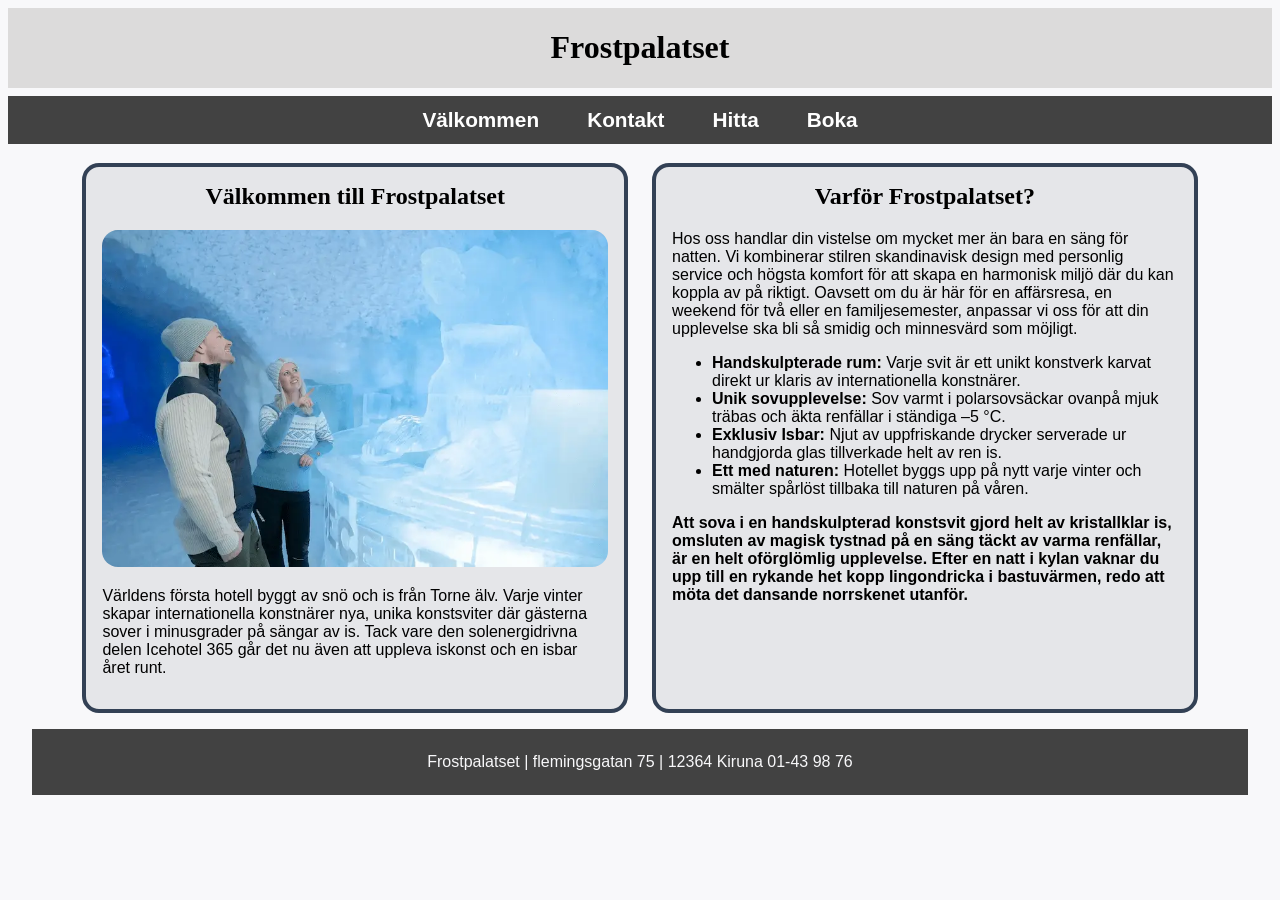
<file: index.html>
<!DOCTYPE html>
<html lang="en">

<head>
    <meta charset="UTF-8">
    <meta name="viewport" content="width=device-width, initial-scale=1.0">
    <title>Välkommen till Nodic Hotell</title>
    <link rel="stylesheet" type="text/css" href="styles.css">
</head>

<body>
    <header class="container">
        <h1 class="center">Frostpalatset</h1>
    </header>

    <nav class="nav-container">
        <a href="index.html">Välkommen</a>
        <a href="kontakt.html">Kontakt</a>
        <a href="hitta.html">Hitta</a>
        <a href="boka.html">Boka</a>
    </nav>

    <main>
        <div class="container">
            <div class="item">
                <h2 class="center">Välkommen till Frostpalatset</h2>
                <img src="bilder/välkommen.webp" alt="people interacting in hotel">
                <p>Världens första hotell byggt av snö och is från Torne älv. Varje vinter
                    skapar internationella konstnärer nya, unika konstsviter där gästerna sover i minusgrader på sängar
                    av is. Tack vare den solenergidrivna delen Icehotel 365 går det nu även att uppleva iskonst och en
                    isbar året runt.</p>
            </div>
            <div class="item">
                <h2 class="center">Varför Frostpalatset?</h2>
                <p>Hos oss handlar din vistelse om mycket mer än bara en säng för natten. Vi kombinerar stilren
                    skandinavisk design med personlig service och högsta komfort för att skapa en harmonisk miljö där du
                    kan koppla av på riktigt. Oavsett om du är här för en affärsresa, en weekend för två eller en
                    familjesemester, anpassar vi oss för att din upplevelse ska bli så smidig och minnesvärd som
                    möjligt.</p>
                <ul>
                    <li><strong>Handskulpterade rum:</strong> Varje svit är ett unikt konstverk karvat direkt ur klaris
                        av internationella konstnärer.</li>
                    <li><strong>Unik sovupplevelse:</strong> Sov varmt i polarsovsäckar ovanpå mjuk träbas och äkta
                        renfällar i ständiga –5 °C.</li>
                    <li><strong>Exklusiv Isbar:</strong> Njut av uppfriskande drycker serverade ur handgjorda glas
                        tillverkade helt av ren is.</li>
                    <li><strong>Ett med naturen:</strong> Hotellet byggs upp på nytt varje vinter och smälter spårlöst
                        tillbaka till naturen på våren.</li>
                </ul>
                <p><strong>Att sova i en handskulpterad konstsvit gjord helt av kristallklar is, omsluten av magisk
                            tystnad
                            på
                            en säng täckt av varma renfällar, är en helt oförglömlig upplevelse. Efter en natt i kylan
                            vaknar du
                            upp till en rykande het kopp lingondricka i bastuvärmen, redo att möta det dansande
                            norrskenet
                            utanför.</strong></p>

            </div>
        </div>
    </main>
    <footer>
        <p class="center">Frostpalatset | flemingsgatan 75 | 12364 Kiruna 01-43 98 76</p>
    </footer>
</body>

</html>
</file>
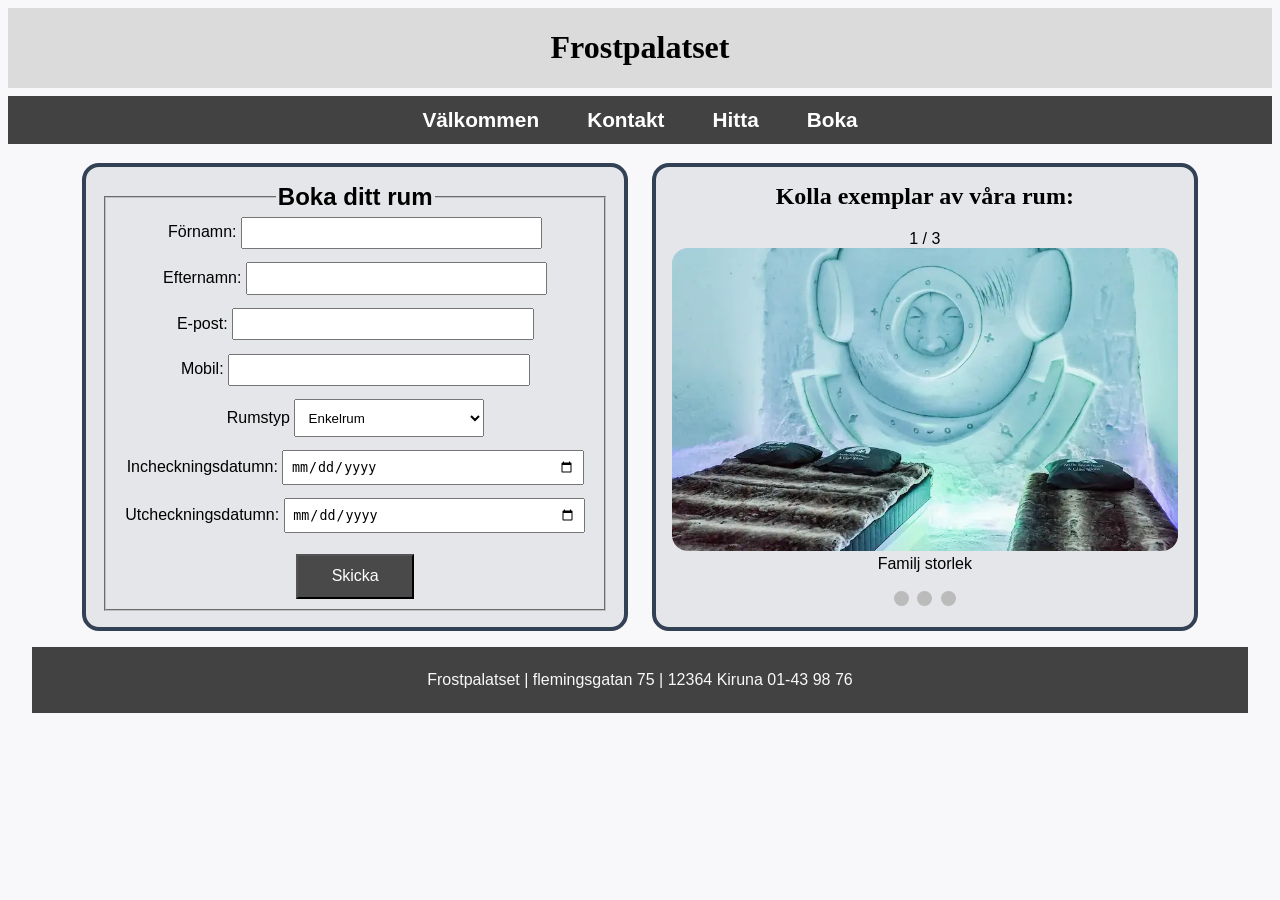
<file: boka.html>
<!DOCTYPE html>
<html lang="en">

<head>
    <meta charset="UTF-8">
    <meta name="viewport" content="width=device-width, initial-scale=1.0">
    <title>Välkommen till Nodic Hotell</title>
    <link rel="stylesheet" type="text/css" href="styles.css">
</head>

<body>
    <header class="container">
        <h1 class="center">Frostpalatset</h1>
    </header>

    <nav class="nav-container">
        <a href="index.html">Välkommen</a>
        <a href="kontakt.html">Kontakt</a>
        <a href="hitta.html">Hitta</a>
        <a href="boka.html">Boka</a>
    </nav>

    <main>
        <div class="container">
            <div class="item">

                <form action="book-confimation.html" method="POST" class="centered-form">
                    <fieldset>
                        <legend>Boka ditt rum</legend>
                        <label for="forname">Förnamn:</label>
                        <input type="text" id="forname" name="forname" minlength="4" required>
                        <br>
                        <label for="aftername">Efternamn:</label>
                        <input type="text" id="aftername" name="aftername" minlength="4" required>
                        <br>
                        <label for="email">E-post:</label>
                        <input type="email" id="email" name="email" required>
                        <br>
                        <label for="mobilenumber">Mobil:</label>
                        <input type="number" id="mobilenumber" min="99" max="0799999999" name="mobilenumber">
                        <br>
                        <label for="roomtype">Rumstyp</label>
                        <select id="roomtype" name="roomtype">
                            <option value="enkel">Enkelrum</option>
                            <option value="dubbel">Dubbelrum</option>
                            <option value="suit">Suit</option>
                        </select>
                        <br>
                        <label for="arrivaldate">Incheckningsdatumn:</label>
                        <input type="date" id="arrivaldate" name="arrival date" required>

                        <label for="departuredate">Utcheckningsdatumn:</label>
                        <input type="date" id="departuredate" name="departure date" required>
                        <br>
                        <button type="submit"><span>Skicka</span></button>
                    </fieldset>
                </form>
            </div>
            <article class="item center">
                <h2>Kolla exemplar av våra rum:</h2>
                <div class="slideshow-container">
                    <div class="mySlides fade" style="display: none;">
                        <div class="numbertext">1 / 3</div>
                        <img src="bilder/room1.webp" class="image-85" alt="bedroom picture 1" style="width:100%">
                        <div class="text">Familj storlek</div>
                    </div>

                    <div class="mySlides fade" style="display: block;">
                        <div class="numbertext">2 / 3</div>
                        <img class="image-85" src="bilder/room2.webp" alt="bedroom picture 2" style="width:100%">
                        <div class="text">2 personer storlek</div>
                    </div>

                    <div class="mySlides fade" style="display: none;">
                        <div class="numbertext">3 / 3</div>
                        <img class="image-85 " src="bilder/room3.webp" alt="bedroom picture 3" style="width:100%">
                        <div class="text">1 person storlek</div>
                    </div>

                </div>
                <br>

                <div style="text-align:center">
                    <span class="dot" onclick="currentSlide(1)"></span>
                    <span class="dot active" onclick="currentSlide(2)"></span>
                    <span class="dot" onclick="currentSlide(3)"></span>
                </div>
            </article>
        </div>
    </main>
    <footer>
        <p class="center">Frostpalatset | flemingsgatan 75 | 12364 Kiruna 01-43 98 76</p>
    </footer>
    <script src="showslides.js"></script>

</body>

</html>
</file>
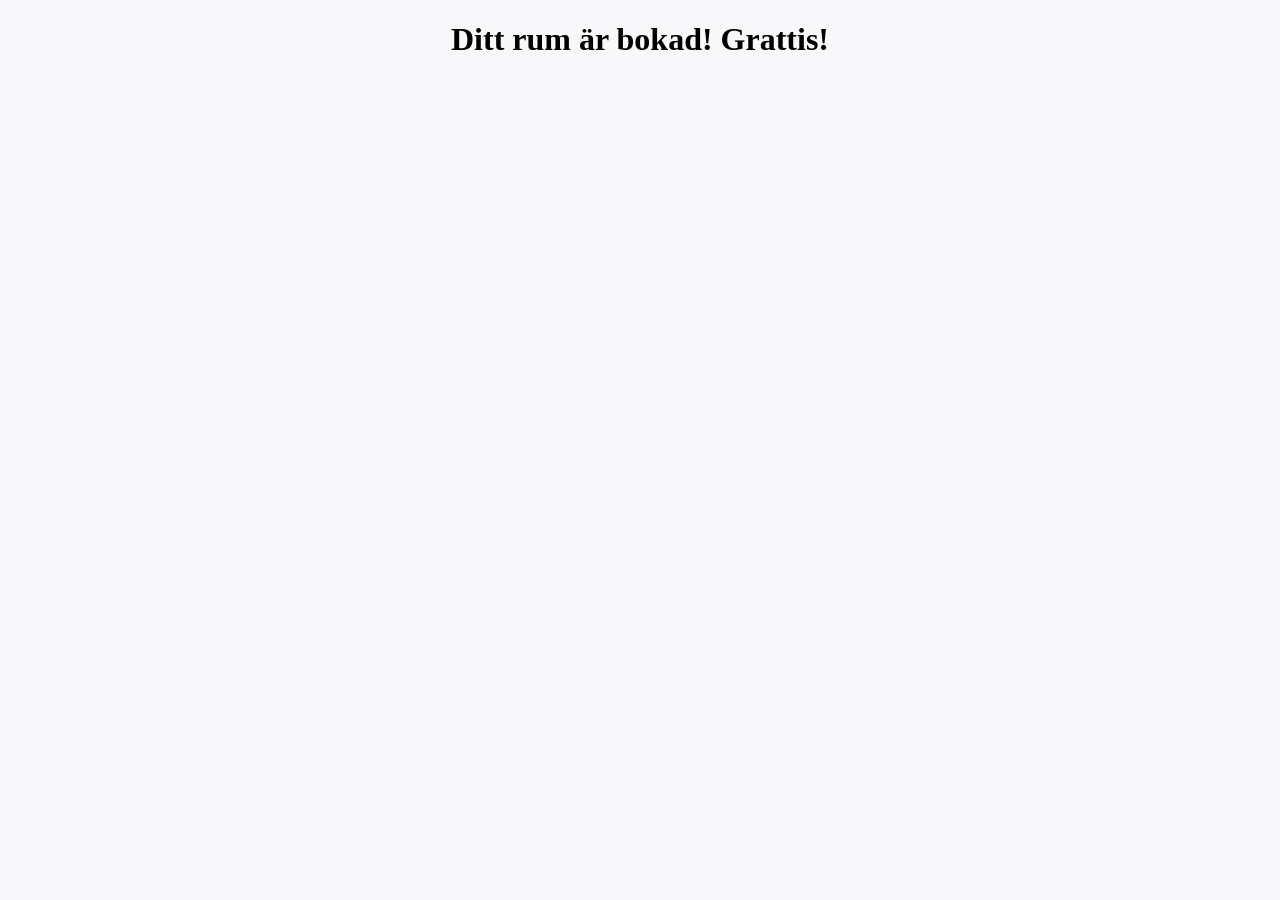
<file: book-confimation.html>
<!DOCTYPE html>
<html lang="en">
<head>
    <meta charset="UTF-8">
    <meta name="viewport" content="width=device-width, initial-scale=1.0">
    <title>Document</title>
    <link rel="stylesheet" href="styles.css">
</head>
<body>
    <h1 class="center">Ditt rum är bokad! Grattis!</h1>
</body>
</html>
</file>
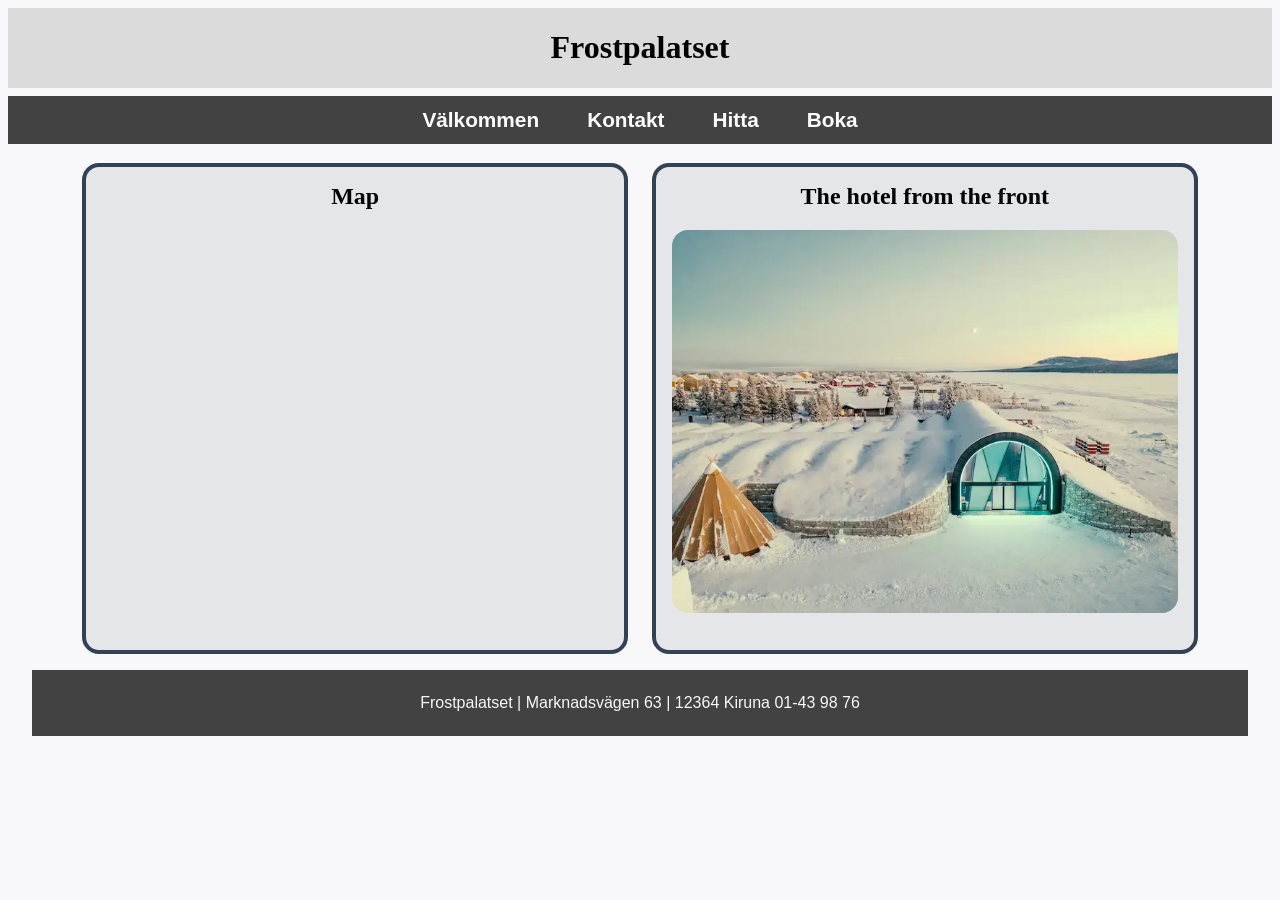
<file: hitta.html>
<!DOCTYPE html>
<html lang="en">

<head>
    <meta charset="UTF-8">
    <meta name="viewport" content="width=device-width, initial-scale=1.0">
    <title>Välkommen till Nodic Hotell</title>
    <link rel="stylesheet" type="text/css" href="styles.css">
</head>

<body>
    <header class="container">
        <h1 class="center">Frostpalatset</h1>
    </header>

    <nav class="nav-container">
        <a href="index.html">Välkommen</a>
        <a href="kontakt.html">Kontakt</a>
        <a href="hitta.html">Hitta</a>
        <a href="boka.html">Boka</a>
    </nav>

    <main>
        <div class="container">
            <article class="item">
                <h2 class="center">Map</h2>
                <iframe class="width-100"
                    src="https://www.google.com/maps/embed?pb=!1m18!1m12!1m3!1d1540402.5006019373!2d15.982743187499995!3d67.84988419999999!2m3!1f0!2f0!3f0!3m2!1i1024!2i768!4f13.1!3m3!1m2!1s0x45d0c79c4842e779%3A0x516382f753ff1ebc!2sICEHOTEL!5e0!3m2!1ssv!2sse!4v1791502546794!5m2!1ssv!2sse"
                    width="600" height="400" style="border:0;" allowfullscreen="" loading="lazy"
                    referrerpolicy="strict-origin-when-cross-origin"></iframe>
            </article>

            <article class="item">
                <h2 class="center">The hotel from the front</h2>
                <img class="image-85" src="bilder/hotelentre.webp" alt="hotelentry">
            </article>
        </div>
    </main>
    <footer>
        <p class="center">Frostpalatset | Marknadsvägen 63 | 12364 Kiruna 01-43 98 76</p>
    </footer>
</body>

</html>
</file>
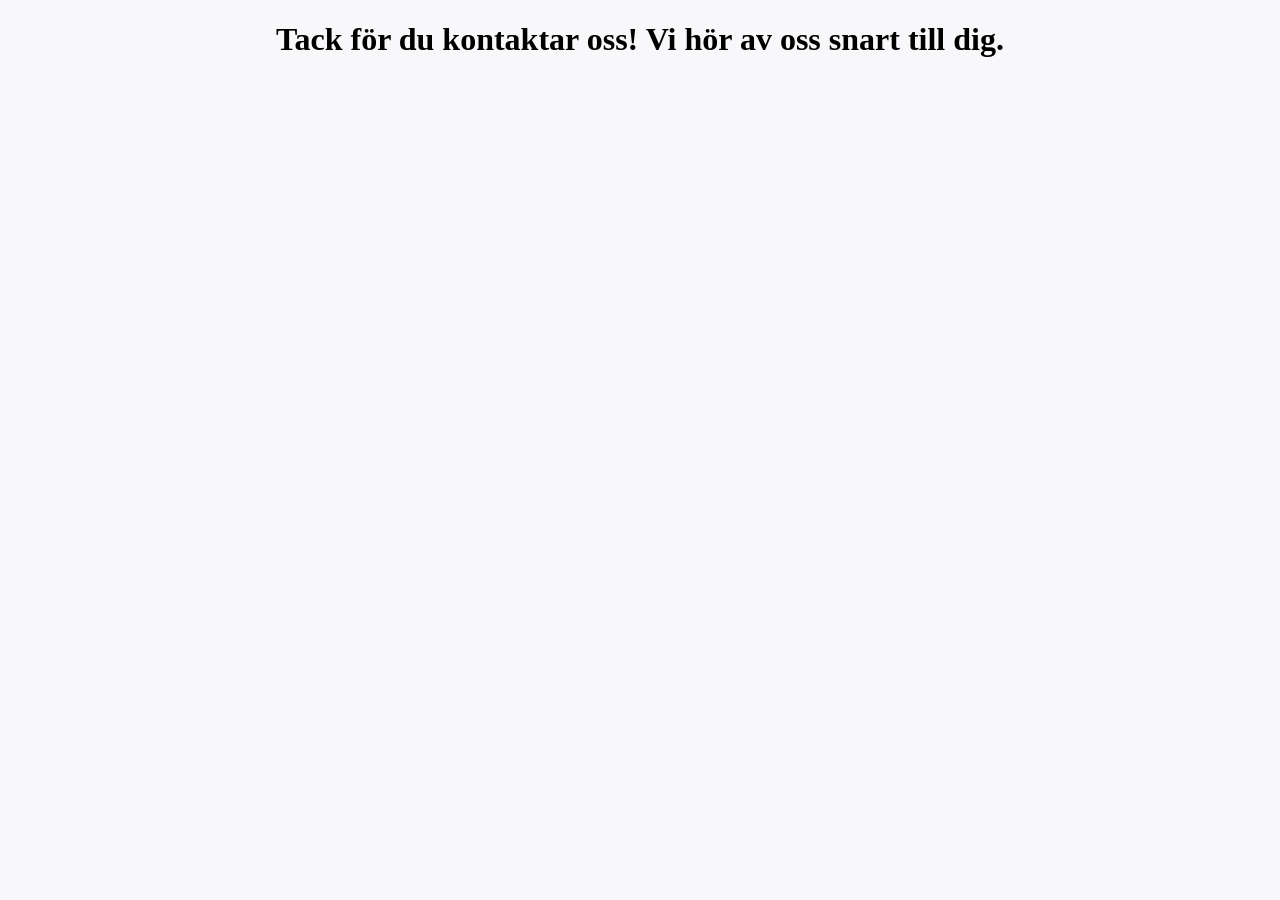
<file: kontakt-confirmation.html>
<!DOCTYPE html>
<html lang="en">
<head>
    <meta charset="UTF-8">
    <meta name="viewport" content="width=device-width, initial-scale=1.0">
    <title>Document</title>
    <link rel="stylesheet" href="styles.css">
</head>
<body>
    <h1 class="center">Tack för du kontaktar oss! Vi hör av oss snart till dig.</h1>
</body>
</html>
</file>
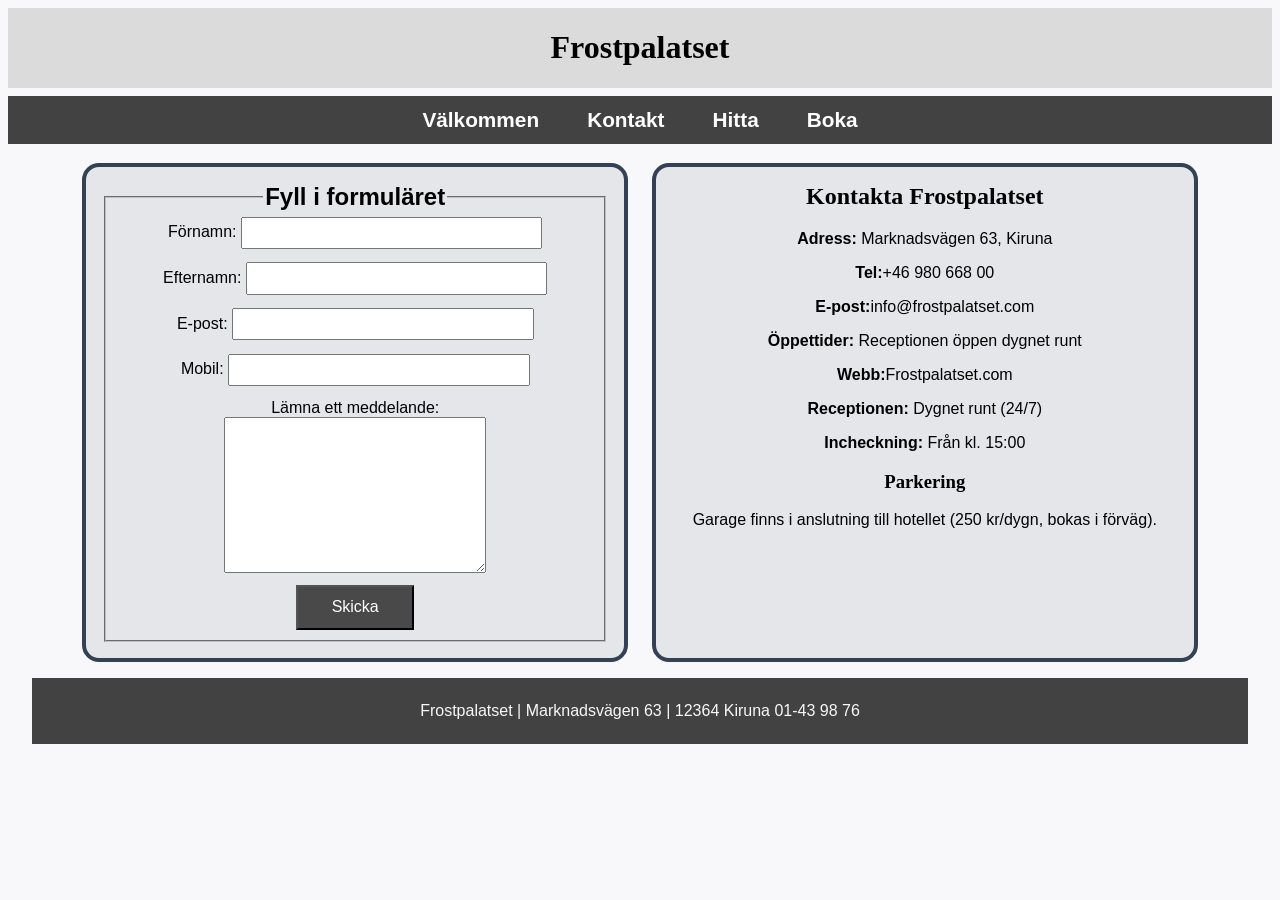
<file: kontakt.html>
<!DOCTYPE html>
<html lang="en">

<head>
    <meta charset="UTF-8">
    <meta name="viewport" content="width=device-width, initial-scale=1.0">
    <link rel="stylesheet" type="text/css" href="styles.css">
    <title>Välkommen till Nodic Hotell</title>
</head>

<body>
    <header class="container">
        <h1 class="center">Frostpalatset</h1>
    </header>

    <nav class="nav-container">
        <a href="index.html">Välkommen</a>
        <a href="kontakt.html">Kontakt</a>
        <a href="hitta.html">Hitta</a>
        <a href="boka.html">Boka</a>
    </nav>

    <main>
        <div class="container">
            <div class="item">
                <form action="kontakt-confirmation.html" method="POST">
                    <fieldset>
                        <legend>Fyll i formuläret</legend>
                        <label for="forname">Förnamn:</label>
                        <input type="text" id="forname" name="forname" minlength="4" required>
                        <br>
                        <label for="aftername">Efternamn:</label>
                        <input type="text" id="aftername" name="aftername" minlength="4" required>
                        <br>
                        <label for="email">E-post:</label>
                        <input type="email" id="email" name="email" required>
                        <br>
                        <label for="phonenumber">Mobil:</label>
                        <input type="number" id="phonenumber" name="mobilnummer">
                        <br>
                        <label for="comment" class="block">Lämna ett meddelande:</label>
                        <br>
                        <textarea name="comment" id="comment" cols="30" rows="10" minlength="10"></textarea>
                        <br>
                        <button type="submit"><span>Skicka</span></button>

                    </fieldset>
                </form>
            </div>
            <div class="item center">
                <h2>Kontakta Frostpalatset</h2>
                <p><strong>Adress:</strong> Marknadsvägen 63, Kiruna</p>
                <p><strong>Tel:</strong>+46 980 668 00</p>
                <p><strong>E-post:</strong>info@frostpalatset.com</p>
                <p><strong>Öppettider:</strong> Receptionen öppen dygnet runt</p>
                <p><strong>Webb:</strong>Frostpalatset.com</p>
                <p><strong>Receptionen:</strong> Dygnet runt (24/7)</p>
                <p><strong>Incheckning:</strong> Från kl. 15:00</p>
                <h3>Parkering</h3>
                <p>Garage finns i anslutning till hotellet (250 kr/dygn, bokas i förväg).</p>
            </div>
        </div>
    </main>
    <footer>
        <p class="center">Frostpalatset | Marknadsvägen 63 | 12364 Kiruna 01-43 98 76</p>
    </footer>
</body>

</html>
</file>
<file: styles.css>
/*-----------------------------CLASSER----------------------------------*/
.center {
    text-align: center
}
.big-font{
    font-size: 1.5em;
    font-weight: bold;
    margin-top: 0;
    margin-bottom:0.5em ;
}
.nav-container{
    display: flex;
    background-color: hsl(0, 0%, 26%);
    justify-content: center;
    align-items: center;
    gap:3em;
    height: 3em;
}
.container {
    display: flex;
    flex-direction: row;
    flex-wrap: wrap;
    justify-content: center;
    gap: 1.5em;
    flex-wrap:wrap
}

.slideshow-container {
    max-width: 1000px;
    position: relative;
    margin: auto;
}

.mySlides {
    display: none;
}

.active, .dot:hover {
    background-color: #717171;
}

.dot {
    cursor: pointer;
    height: 15px;
    width: 15px;
    margin: 0 2px;
    background-color: #bbb;
    border-radius: 50%;
    display: inline-block;
    transition: background-color 0.6s ease;
}

.item {
    width: 40%;
    height: auto;
    background-color: #e5e6e9;
    padding: 1em;
    margin-top: 1.2em;
    border-radius: 17px;
    border: 4px solid #334155
}
.margin-right{
    margin-right: 1em;
}
.width-100{
    width: 100%;
}
/*-------------------------------FORMS--------------------------------------*/
form{
    text-align: center;
    
}

label{
    display:inline;
    margin-bottom: .3em;

}

input{
    padding:.5em;
    margin-bottom: 1em;
    width:60%
}

button{
    margin-top: .5em;
    padding:.7em;
    font-size: 1em;
    width: 25%;
    background-color: rgb(74, 73, 73);
}
select{
    padding:.7em;
    width: 40%;
    margin-bottom: 1em;
}
legend{
    font-size: 1.5em;
    font-weight: bold;
}
span{
    color: white;
}
/*-------------------------------images CSS---------------------------------------------------------*/
img{
    max-width: 100%;
    object-fit: cover;
    border-radius: 1em;
}
.image-85{
    height: 85%;
}
.fade {
    animation-name: fade;
    animation-duration: 1.5s;
}
/*-----------------------------Selectorer CSS----------------------------------------------------*/
body {
    font-family: -apple-system, BlinkMacSystemFont, "Segoe UI", Roboto, Helvetica, Arial, sans-serif;
    background-color: #f8f8fa;
}
header{
    background-color: #dcdbdb;
    margin-bottom: .5em;
}
a,p,button{
    font-family: Arial, Helvetica, sans-serif;
}
a {
    text-decoration: none;
    font-weight: bold;
    font-size: 1.3rem;
    color: white;
}

h1,h2,h3{
    font-family: Georgia, serif;
}

h1{
    font-weight: bold;
}

h2{
    margin-top: 0;
}
footer{
    margin: 1em auto;
    width: 95%;
    background-color: hsl(0, 0%, 26%);
    padding: .5em;
}


footer p{
    color: #f8f8fa;
}
/*-------------------------Media queries------------------------------------------*/
@media(max-width:752px){
    .nav-container{
        gap:1.2em;
    }
    .item{
        width:80%;
    }
}
</file>
